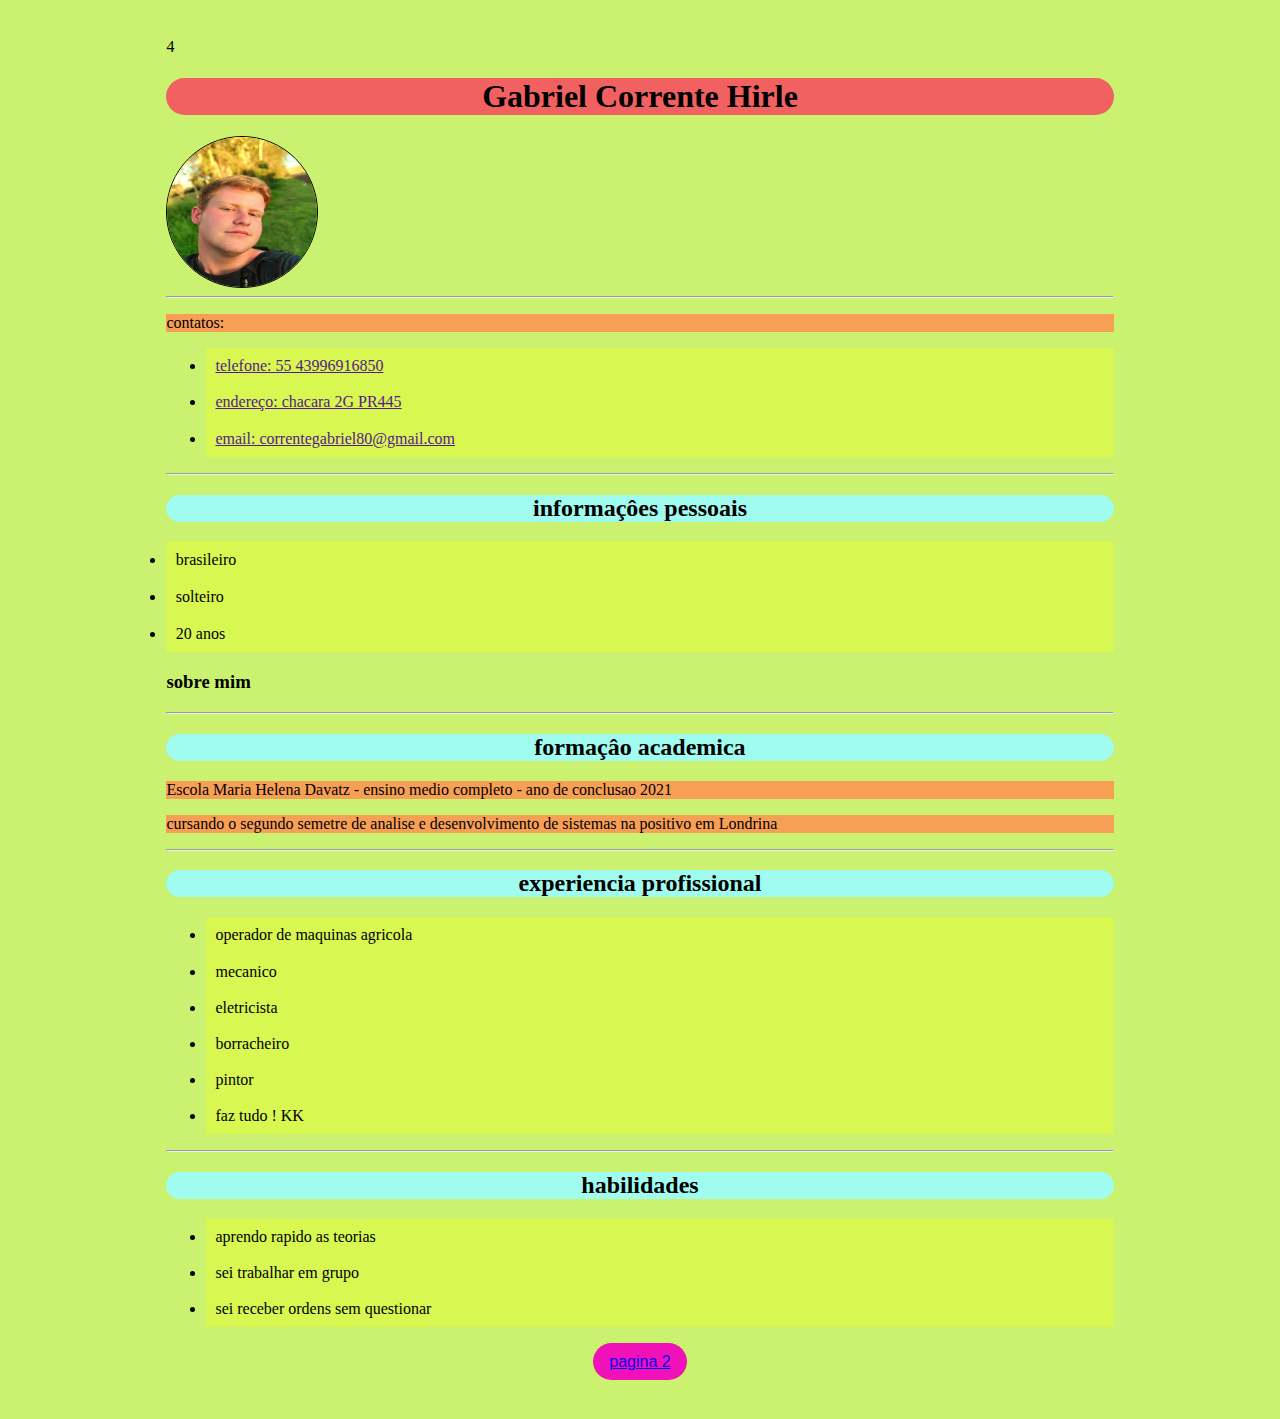
<file: index.HTML>
<!DOCTYPE html>
<html lang="pt-br">
<head>
    <meta charset="UTF-8">
    <meta name="viewport" content="width=device-width, initial-scale=1.0">4
    <link rel="stylesheet" href="estilo.css">
    <title>Meu curriculo</title>
</head>
<body>
  <div class="container">   
      <div class="row">      
        
                    <header>
                        
                        <h1>Gabriel Corrente Hirle</h1>
                        <img src="./assets/imagens/eu_jpeg.jfif" alt="perfil">
                        <hr>
                        <p>contatos:</p>
                        <nav>
                            <ul>
                                <li><a href="">telefone: 55 43996916850</a></li>
                                <li><a href="">endereço: chacara 2G PR445</a></li>
                                <li><a href=""> email: correntegabriel80@gmail.com</a></li>
                            </ul>
                        </nav>
                    </header>
      </div>
      <div class="row">  
            <section>
                <hr>
                <h2>informaçôes pessoais</h2>
                <li> brasileiro </li>
                <li>solteiro </li>
                <li>  20 anos</li>
                <h3>sobre mim</h3>
                <p></p>
            </section>
      </div>
        <section>
            <hr>
            <h2>formaçâo academica</h2>
        <p>Escola Maria Helena Davatz - ensino medio completo - ano de conclusao 2021 </p>
           <p>cursando o segundo semetre de analise e desenvolvimento de sistemas na positivo em Londrina</p>
       
        
        
        </section>

        <section>
            <hr>
            <h2>experiencia profissional</h2> 
            <ul>
                <li>operador de maquinas agricola</li>
                <li>mecanico</li>
                <li>eletricista</li>
                <li>borracheiro</li>
                <li>pintor</li>
                <li>faz tudo ! KK</li>
            </ul>
        </section>
        <section>
            <hr>
            <h2>habilidades</h2>
            <ul>
                <li>aprendo rapido as teorias</li>
                <li>sei trabalhar em grupo</li>
                <li>sei receber ordens sem questionar</li>
            </ul>
        </section>
    <section class="T">
        <a href="trabalho.html">pagina 2</a>
    </section>
  </div>
       
</body>
</html>
</file>
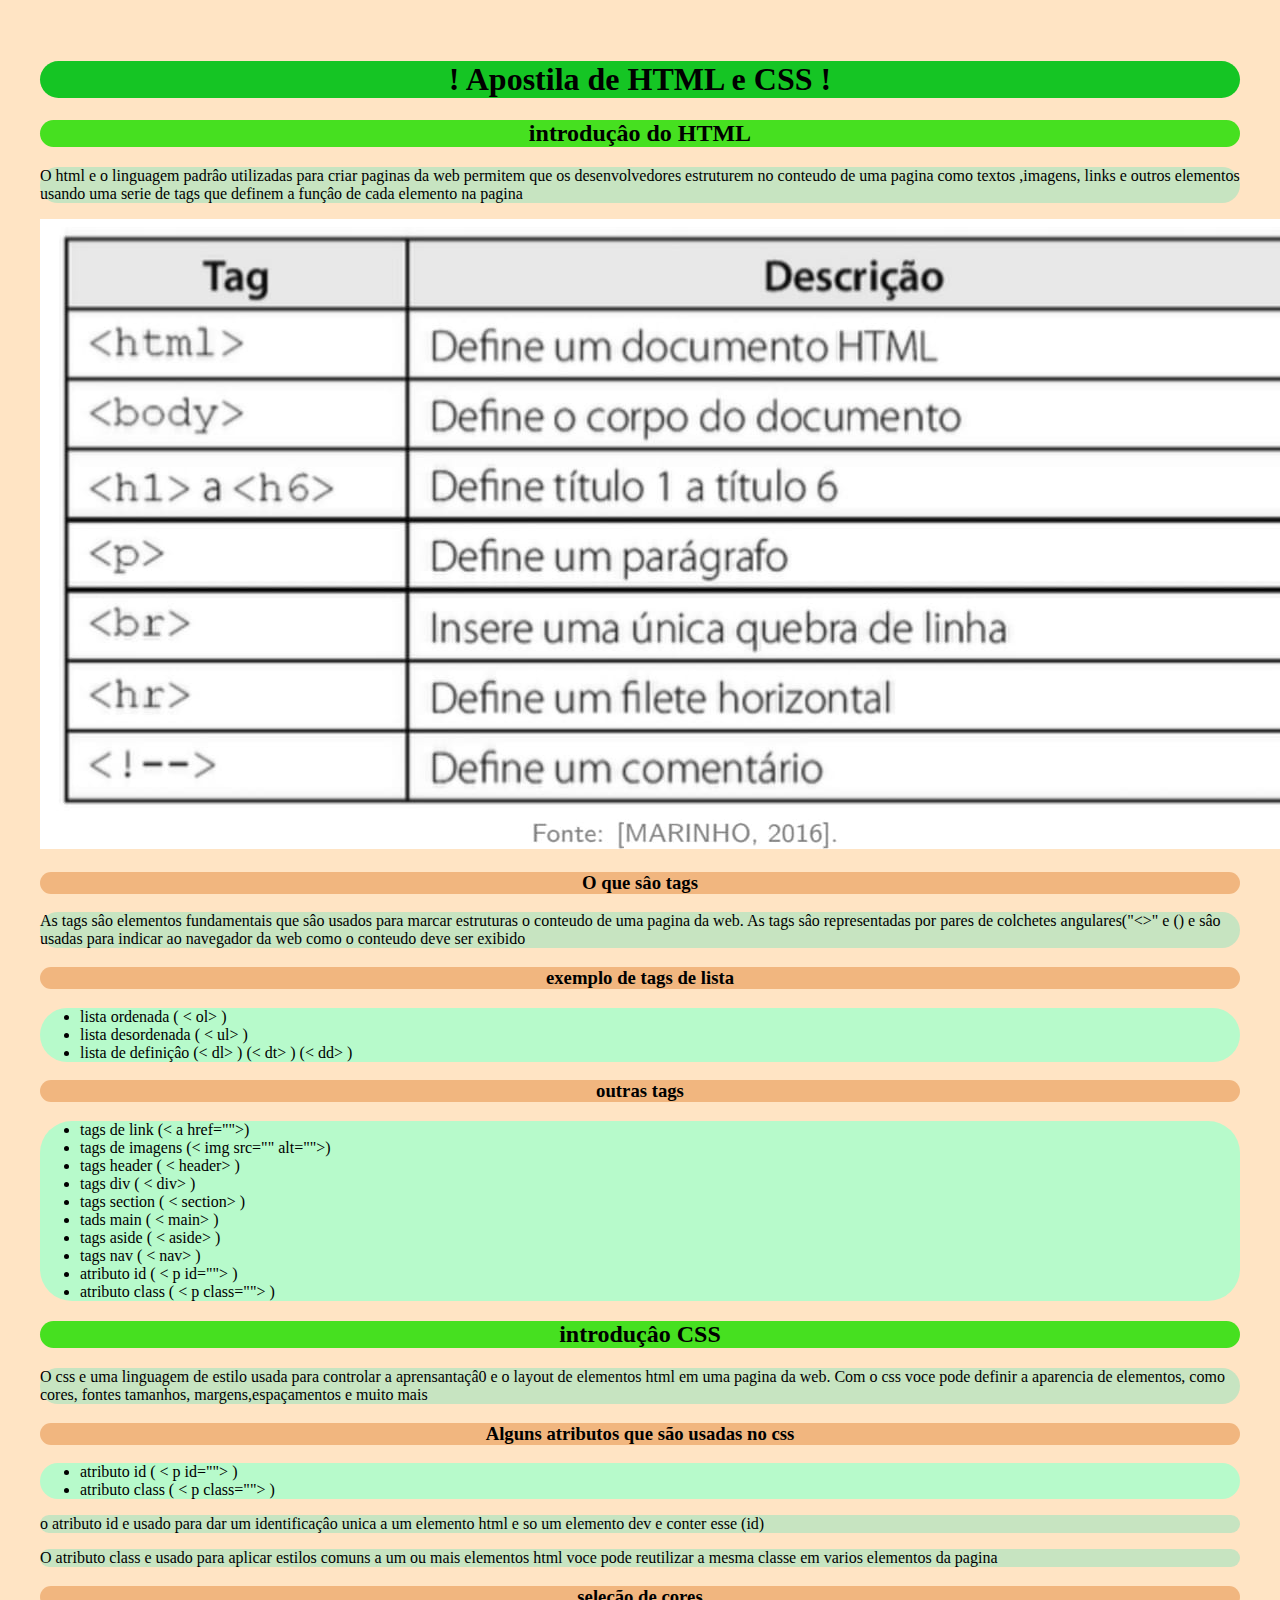
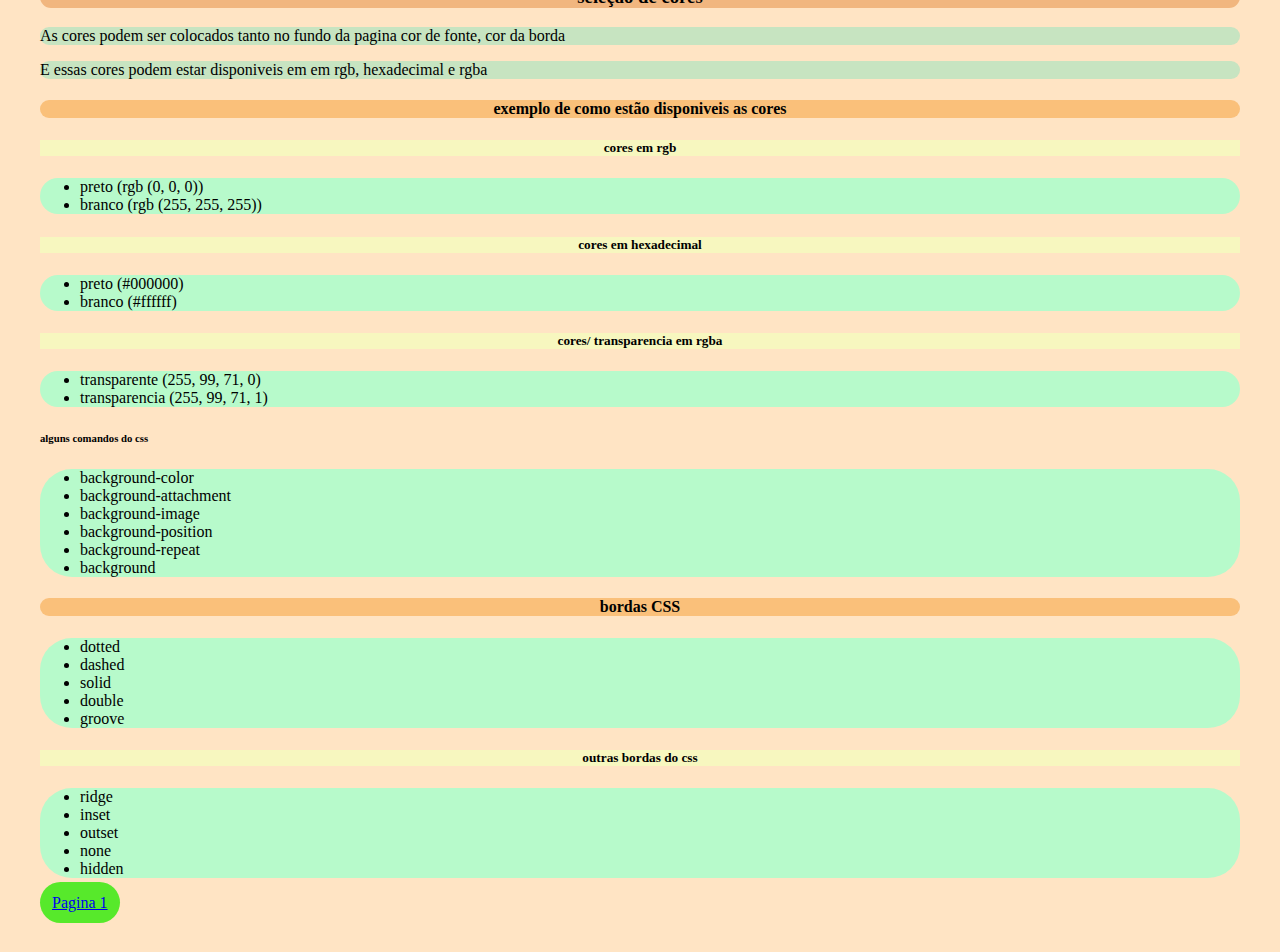
<file: trabalho.html>
<!DOCTYPE html>
<html lang="pt-br">
<head>  
    <meta charset="UTF-8">
    <meta name="viewport" content="width=device-width, initial-scale=1.0">
    <link rel="stylesheet" href="trabalho.css">
    <title>apostila html</title>
</head>
<body>
    <div>
        <header>
            <h1>! Apostila de HTML e CSS ! </h1>
        </header>
        <section>
            <h2>introduçâo do HTML</h2>
            <p>O html e o linguagem padrâo utilizadas para criar paginas da web permitem que os desenvolvedores estruturem no conteudo de uma pagina
              como textos ,imagens, links e outros elementos usando uma serie de tags que definem a funçâo de cada elemento na pagina  
            </p>
            <img src="/assets1/imagens1/imag 1.jfif" alt="imagem da tabela de tags">
        </section>
          <section>
            <h3>O que sâo tags</h3>
            <p>As tags sâo elementos fundamentais que sâo usados para marcar estruturas o conteudo de uma pagina
               da web. As tags sâo representadas por pares de colchetes angulares("<>" e (</>) e sâo usadas para indicar
               ao navegador da web como o conteudo deve ser exibido 
            </p>
                 <h3>exemplo de tags de lista</h3>
               <ul>
                <li>lista ordenada ( < ol> </ ol>) </li>
                <li>lista desordenada ( < ul> </ ul>)</li>
                <li>lista de definiçâo (< dl> </ dl>) (< dt> </ dt>) (< dd> </ dd>)  </li>
                
               </ul>   
               <h3>outras tags</h3>
               <ul>
                <li>tags de link (< a href="">)</ a></li>
                <li>tags de imagens (< img src="" alt="">)</li>
                <li>tags header ( < header> </ header>)</li>
                <li>tags div ( < div> </ div>)</li>
                <li>tags section ( < section> </ section>)</li>
                <li>tads main ( < main> </ main>)</li>
                <li>tags aside ( < aside> </ aside>)</li>
                <li>tags nav ( < nav> </ nav>)</li>
                <li>atributo id ( < p id=""> </ p>)</li>
                <li>atributo class ( < p class=""> </ p>)</li>
               </ul>

          </section>
          <section>
            <div>
              <h2>introduçâo CSS</h2>
              <p>O css e uma linguagem de estilo usada para controlar a aprensantaçâ0 e o layout de elementos
                html em uma pagina da web. Com o css voce pode definir a aparencia de elementos, como cores, fontes
                tamanhos, margens,espaçamentos e muito mais
              </p>
              <h3>Alguns atributos que são usadas no css</h3>
              <ul>
                <li>atributo id ( < p id=""> </ p>)</li>
                <li>atributo class ( < p class=""> </ p>)</li>
              </ul>
               <p>o atributo id e usado para dar um identificaçâo unica a um elemento html e so um elemento dev e 
                conter esse (id) 
               </p>
               <p>O atributo class e usado para aplicar estilos comuns a um ou mais elementos html voce pode reutilizar
                a mesma classe em varios elementos da pagina

               </p>

            </div>
          </section>
          <div>
            <section>
              <h3>seleção de cores</h3>
              <p>As cores podem ser colocados tanto no fundo da pagina cor de fonte, cor da borda

              </p>
              <p>E essas cores podem estar disponiveis em em rgb, hexadecimal e rgba</p>
              <h4>exemplo de como estão disponiveis as cores</h4> 
              <h5>cores em rgb</h5>
              <ul>
                <li>preto (rgb (0, 0, 0))</li>
                <li>branco (rgb (255, 255, 255))</li>
              </ul>
              <h5>cores em hexadecimal</h5>
              <ul>
                <li>preto (#000000)</li>
                <li>branco (#ffffff)</li>
              </ul>
              <h5>cores/ transparencia em rgba</h5>
              <ul>
                <li>transparente (255, 99, 71, 0)</li>
                <li>transparencia (255, 99, 71, 1)</li>
              </ul>
              <h6>alguns comandos do css</h6>
              <ul>
                <li>background-color</li>
                <li>background-attachment</li>
                <li>background-image</li>
                <li>background-position</li>
                <li>background-repeat</li>
                <li>background</li>
              </ul>
            </section>
          </div>
          <div>
            <section>
              <h4>bordas CSS</h4>
              <ul>
                <li>dotted</li>
                <li>dashed</li>
                <li>solid</li>
                <li>double</li>
                <li>groove</li>
              </ul>
              <h5>outras bordas do css </h5>
              <ul>
                <li>ridge</li>
                <li>inset</li>
                <li>outset</li>
                <li>none</li>
                <li>hidden</li>
              </ul>
              
            </section>
          </div>
          <section class="a">
            <a href="index.HTML">Pagina 1</a>
          </section>
   </div>
</body>
</html>
</file>
<file: estilo.css>
p{
    background-color: rgb(248, 159, 86);
 }
 li{
    background-color: rgb(216, 247, 80);
    padding: 1% 1% 1% 1%;
 }
 img{
    border-radius:  250px;
    max-width: 250px;
    border: 1px solid black;
    display: inline-block;
    vertical-align: middle;
    width: 150px;
    height: 150px;
 }
 
 
 body{
    background-color: rgb(202, 241, 111);
    margin: 0% 10% 0% 10%;
    padding: 3%; 
    font-family: Georgia, 'Times New Roman', Times, serif; 
   
}
h1{
    background-color: rgb(241, 97, 97); 
    text-align: center;
     border-radius: 2em;
}
h2{
    background-color: rgb(161, 252, 240);
    text-align: center;
    border-radius: 2em;

}
.T{
    background-color: rgb(240, 18, 184);
    text-align: center;
    border-radius: 2em;
    font-family:'Gill Sans', 'Gill Sans MT', Calibri, 'Trebuchet MS', sans-serif;
    padding: 1% 1% 1% 1%;
    margin: 0% 45% 0% 45%;
}
</file>
<file: trabalho.css>
body{
    background-color: bisque;
    padding: 2em;
}

h1{
    background-color: rgb(21, 197, 36);
    text-align: center;
    border-radius: 2em;
    font-family: Cambria, Cochin, Georgia, Times, 'Times New Roman', serif;4
    padding: 3%;
    
}

h2{
    background-color: rgb(70, 224, 32);
    text-align: center;
    border-radius: 2em;

}

h3{
    background-color: rgb(241, 182, 127);
    text-align: center;
    border-radius: 2em;
}

h4{
    background-color: rgb(250, 192, 122);
    text-align: center;
    border-radius: 2em;
}

h5{
    background-color: rgb(247, 247, 191);
    text-align: center;
    
}
p{
    background-color: rgb(115, 228, 190, 0.4);
    border-radius: 2em;
}

ul{
  background-color: rgb(183, 250, 203);
  border-radius: 2em;
}
a{
    background-color: rgb(87, 233, 43);
    text-align: center;
    margin: 0%, 45%, 0%, 45%;
    padding:1% 1% 1% 1%;
    border-radius: 2em;
    
}
</file>
